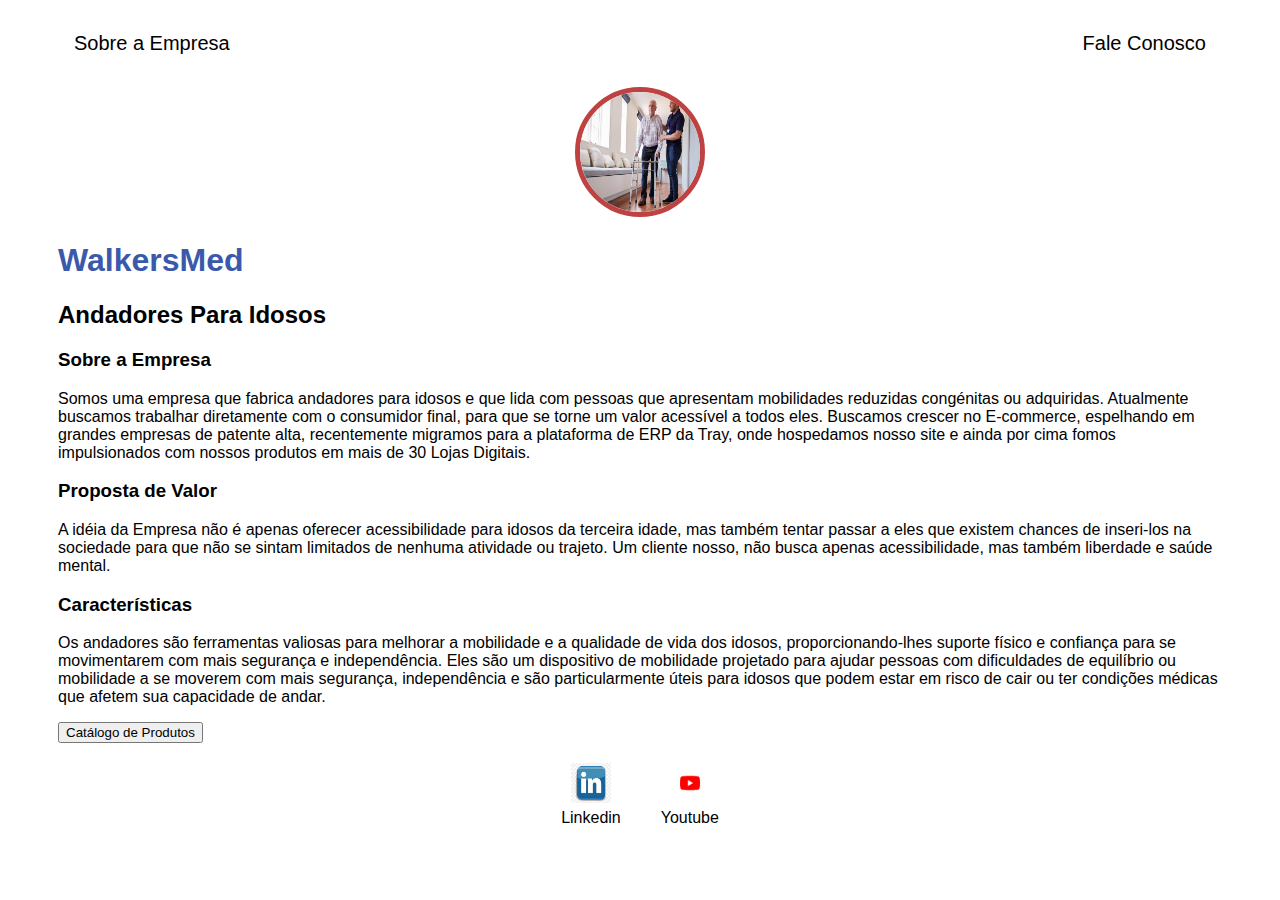
<file: index.html>
<!DOCTYPE html>
<html lang="en">
<head>
    <meta charset="UTF-8">
    <meta name="viewport" content="width=device-width, initial-scale=1.0">
    <title>WalkersMed</title>
</head>
<body>
    <!DOCTYPE html>
<html lang="en">

<head>
    <meta charset="UTF-8">
    <meta http-equiv="X-UA-Compatible" content="IE=edge">
    <meta name="viewport" content="width=device-width, initial-scale=1.0">
    <title>WalkersMed</title>
    <link rel="stylesheet" href="index.css">
</head>

<body>
    <div class="container">
        <nav>
            <ul>
                <li>
                    <a href="index.html">Sobre a Empresa</a>
                </li>
                <li>
                    
                </li>
                <li>
                    <a href="contact.html">Fale Conosco</a>
                </li>
            </ul>
        </nav>
        


        <header>
            <div class="center">
                <img src="andador.html"></img>
            </div>
            <h1>WalkersMed</h1>
            <h2>Andadores Para Idosos</h2>
        </header>

        <main>
            <section>
                <h3>Sobre a Empresa</h3>
                <p>
                    Somos uma empresa que fabrica andadores para idosos e que lida com pessoas que apresentam 
                    mobilidades reduzidas congénitas ou adquiridas.
                    Atualmente buscamos trabalhar diretamente com o consumidor final, para que se torne um valor 
                    acessível a todos eles.
                    Buscamos crescer no E-commerce, espelhando em grandes empresas de patente alta, recentemente 
                    migramos para a plataforma de ERP da Tray, onde hospedamos nosso site e ainda por cima fomos 
                    impulsionados com nossos produtos em mais de 30 Lojas Digitais.
                
                </p>
            </section>
            <section>
                <h3>Proposta de Valor</h3>
                <p>
                    A idéia da Empresa não é apenas oferecer acessibilidade para idosos da terceira idade, mas também tentar
                    passar a eles que existem chances de inseri-los na sociedade para que não se sintam limitados de nenhuma atividade ou trajeto.
                    Um cliente nosso, não busca apenas acessibilidade, mas também liberdade e saúde mental.

                </p>
            </section>
            <section>
                <h3>Características</h3>
                <p>
                    Os andadores são ferramentas valiosas para melhorar a mobilidade e a qualidade de vida dos idosos, proporcionando-lhes suporte
                    físico e confiança para se movimentarem com mais segurança e independência. Eles são um dispositivo de mobilidade projetado
                    para ajudar pessoas com dificuldades de equilíbrio ou mobilidade a se moverem com mais segurança, independência e são 
                    particularmente úteis para idosos que podem estar em risco de cair ou ter condições médicas que afetem sua capacidade de andar.
                </p>
                <a href="https://loja.mercadolivre.com.br/soma-saude?item_id=MLB3439562307&category_id=MLB270129&official_store_id=4895&client=recoview-selleritems&recos_listing=true#origin=pdp&component=sellerData&typeSeller=official_store"><input type="button" value="Catálogo de Produtos"></a>
            </section>
        </main>
        
        <footer>
            <a href="https://br.linkedin.com/company/casa-ortop%C3%A9dica" target="_blank" rel="noopener noreferrer">
                <img src="Linkedin.html"></img>
                <p>Linkedin</p>
            </a>
            <a href="https://www.youtube.com/@CasaOrtopedica" target="_blank" rel="noopener noreferrer">
                <img src="youtube.html"></img>
                <p>Youtube</p>
            </a>
        </footer>
    </div>
    
</body>

</html>
</body>
</html>
</file>
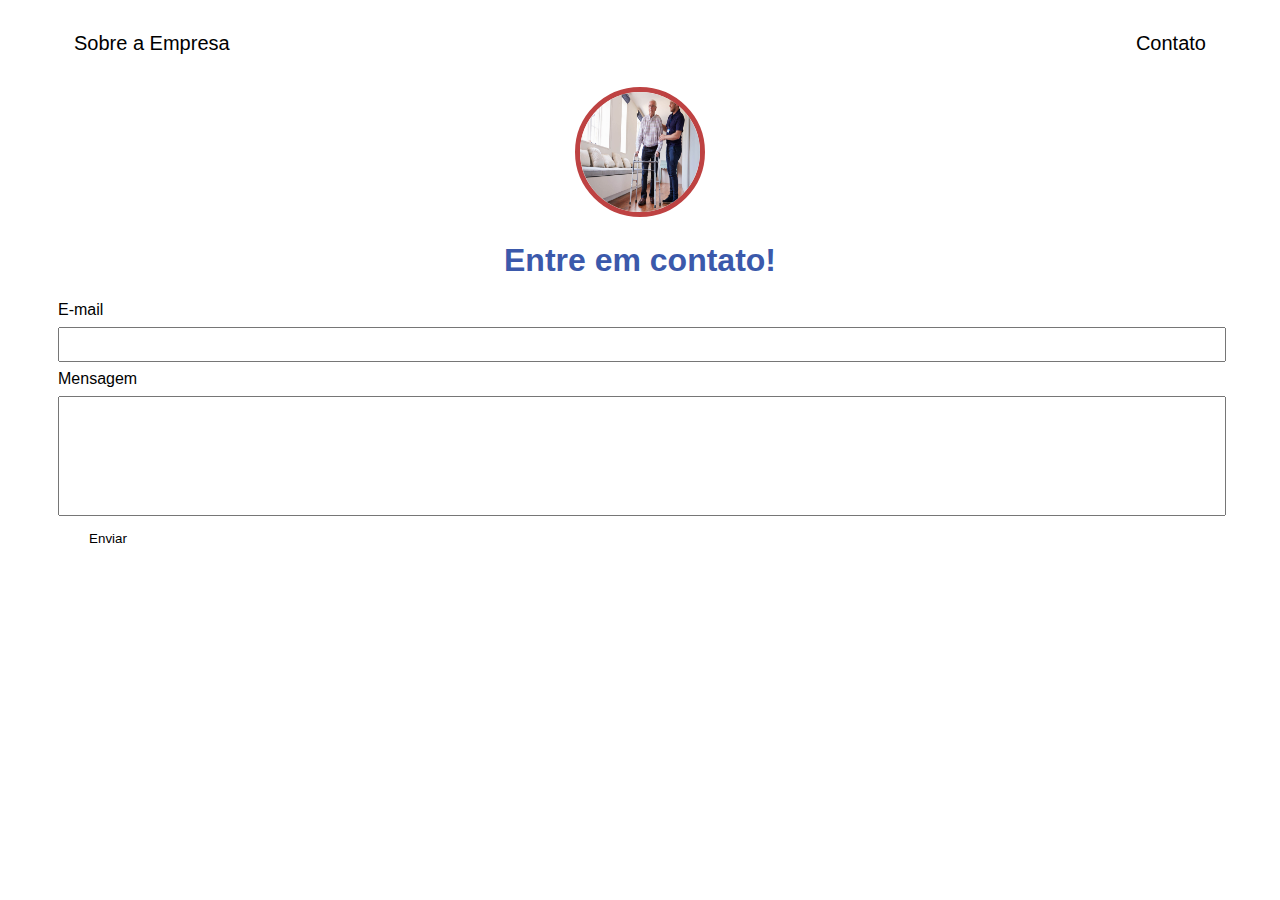
<file: contact.html>
<!DOCTYPE html>
<html lang="en">

    <head>
        <meta charset="UTF-8">
        <meta http-equiv="X-UA-Compatible" content="IE=edge">
        <meta name="viewport" content="width=device-width, initial-scale=1.0">
        <title>Contato</title>
        <link rel="stylesheet" href="index.css">
    </head>

    <body>
        <div class="container">
            <nav>
                <ul>
                    <li>
                        <a href="index.html">Sobre a Empresa</a>
                    </li>
                    <li>
                 
                    </li>
                    <li>
                        <a href="contact.html">Contato</a>
                    </li>
                </ul>
            </nav>

            <header class="center">
                <div>
                    <img src="andador.html"></img>
                </div>
                <h1>Entre em contato!</h1>
            </header>
            <form class="contact-form" action="https://formsubmit.co/ti@home23.com.br" method="POST">
                <div>
                    <label for="email">E-mail</label>
                    <input type="email" name="email" required>
                </div>
                <div>
                    <label for="message">Mensagem</label>
                    <input type="text" id="message" name="message" required>
                </div>
                <button type="submit">Enviar</button>
                <input type="hidden" name="_subject" value="New submission!">
            </form>
        </div>
    </body
</file>
<file: index.css>
body {
    color: rgb(0, 0, 0);
    background-color: rgb(255, 255, 255);
    font-family: Arial, Helvetica, sans-serif;
}

ul {
    display: flex;
    justify-content: space-between;
    list-style-type: none;
    align-items: center;
    padding: 16px;
}

a {
    color: rgb(0, 0, 0);
    text-decoration: none;
}

header img {
    width: 120px;
    height: 120px;
    border-radius: 50%;
    border: 5px solid #be4242;
}

.center {
    text-align: center;
}

h1 {
    color: #3b59ab;
}

footer img {
    width: 40px;
    height: 40px;
}

footer {
    display: flex;
    justify-content: center;
}

footer a {
    margin: 20px;
    text-align: center;
}

footer p {
    margin-top: 2px;
}

.container {
    padding: 0px 50px;
}

nav a {
    font-size: 20px;
}

nav a:hover {
    color: #5BBE42;
}

.contact-form input{
    width: 100%;
    padding: 8px 0;
    margin: 8px 0;
}

.contact-form input[type=text] {
    height: 100px;
}

button {
    color: black;
    background-color: white;
    border: none;
    width: 100px;
    height: 30px;
}
</file>
